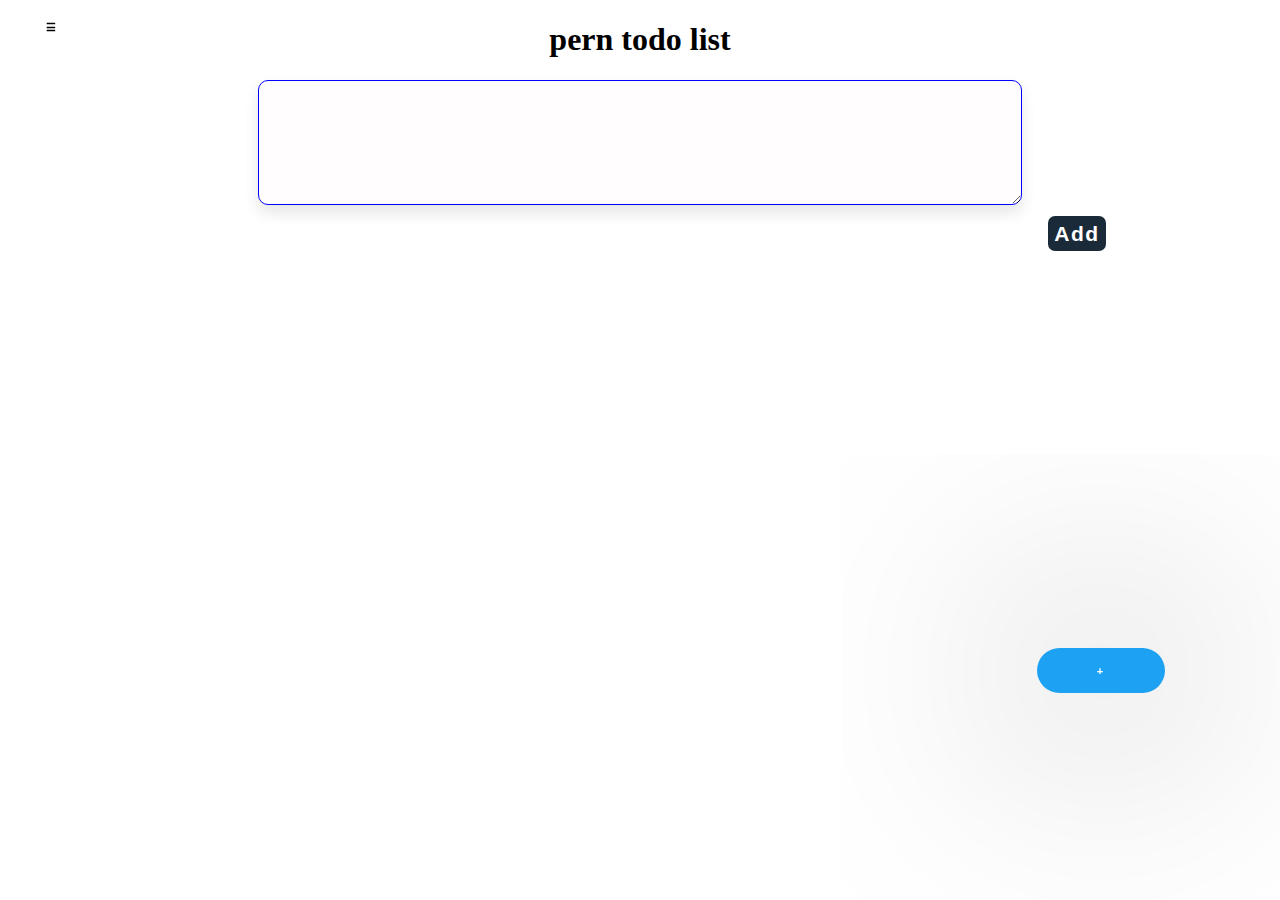
<file: index.html>
<!doctype html><html lang="en"><head><meta charset="utf-8"/><link rel="icon" href="//matthewkwap.github.io/rect/favicon.ico"/><meta name="viewport" content="width=device-width,initial-scale=1"/><meta name="theme-color" content="#000000"/><meta name="description" content="Web site created using create-react-app"/><link rel="apple-touch-icon" href="//matthewkwap.github.io/rect/logo192.png"/><link rel="manifest" href="//matthewkwap.github.io/rect/manifest.json"/><title>React App</title><link href="//matthewkwap.github.io/rect/static/css/main.f0136ab1.chunk.css" rel="stylesheet"></head><body><noscript>You need to enable JavaScript to run this app.</noscript><div id="root"></div><div id="rot"></div><script>!function(e){function t(t){for(var n,a,i=t[0],l=t[1],p=t[2],c=0,s=[];c<i.length;c++)a=i[c],Object.prototype.hasOwnProperty.call(o,a)&&o[a]&&s.push(o[a][0]),o[a]=0;for(n in l)Object.prototype.hasOwnProperty.call(l,n)&&(e[n]=l[n]);for(f&&f(t);s.length;)s.shift()();return u.push.apply(u,p||[]),r()}function r(){for(var e,t=0;t<u.length;t++){for(var r=u[t],n=!0,i=1;i<r.length;i++){var l=r[i];0!==o[l]&&(n=!1)}n&&(u.splice(t--,1),e=a(a.s=r[0]))}return e}var n={},o={1:0},u=[];function a(t){if(n[t])return n[t].exports;var r=n[t]={i:t,l:!1,exports:{}};return e[t].call(r.exports,r,r.exports,a),r.l=!0,r.exports}a.m=e,a.c=n,a.d=function(e,t,r){a.o(e,t)||Object.defineProperty(e,t,{enumerable:!0,get:r})},a.r=function(e){"undefined"!=typeof Symbol&&Symbol.toStringTag&&Object.defineProperty(e,Symbol.toStringTag,{value:"Module"}),Object.defineProperty(e,"__esModule",{value:!0})},a.t=function(e,t){if(1&t&&(e=a(e)),8&t)return e;if(4&t&&"object"==typeof e&&e&&e.__esModule)return e;var r=Object.create(null);if(a.r(r),Object.defineProperty(r,"default",{enumerable:!0,value:e}),2&t&&"string"!=typeof e)for(var n in e)a.d(r,n,function(t){return e[t]}.bind(null,n));return r},a.n=function(e){var t=e&&e.__esModule?function(){return e.default}:function(){return e};return a.d(t,"a",t),t},a.o=function(e,t){return Object.prototype.hasOwnProperty.call(e,t)},a.p="//matthewkwap.github.io/rect/";var i=this["webpackJsonpmy-ap"]=this["webpackJsonpmy-ap"]||[],l=i.push.bind(i);i.push=t,i=i.slice();for(var p=0;p<i.length;p++)t(i[p]);var f=l;r()}([])</script><script src="//matthewkwap.github.io/rect/static/js/2.16ce35ba.chunk.js"></script><script src="//matthewkwap.github.io/rect/static/js/main.43643698.chunk.js"></script></body></html>
</file>
